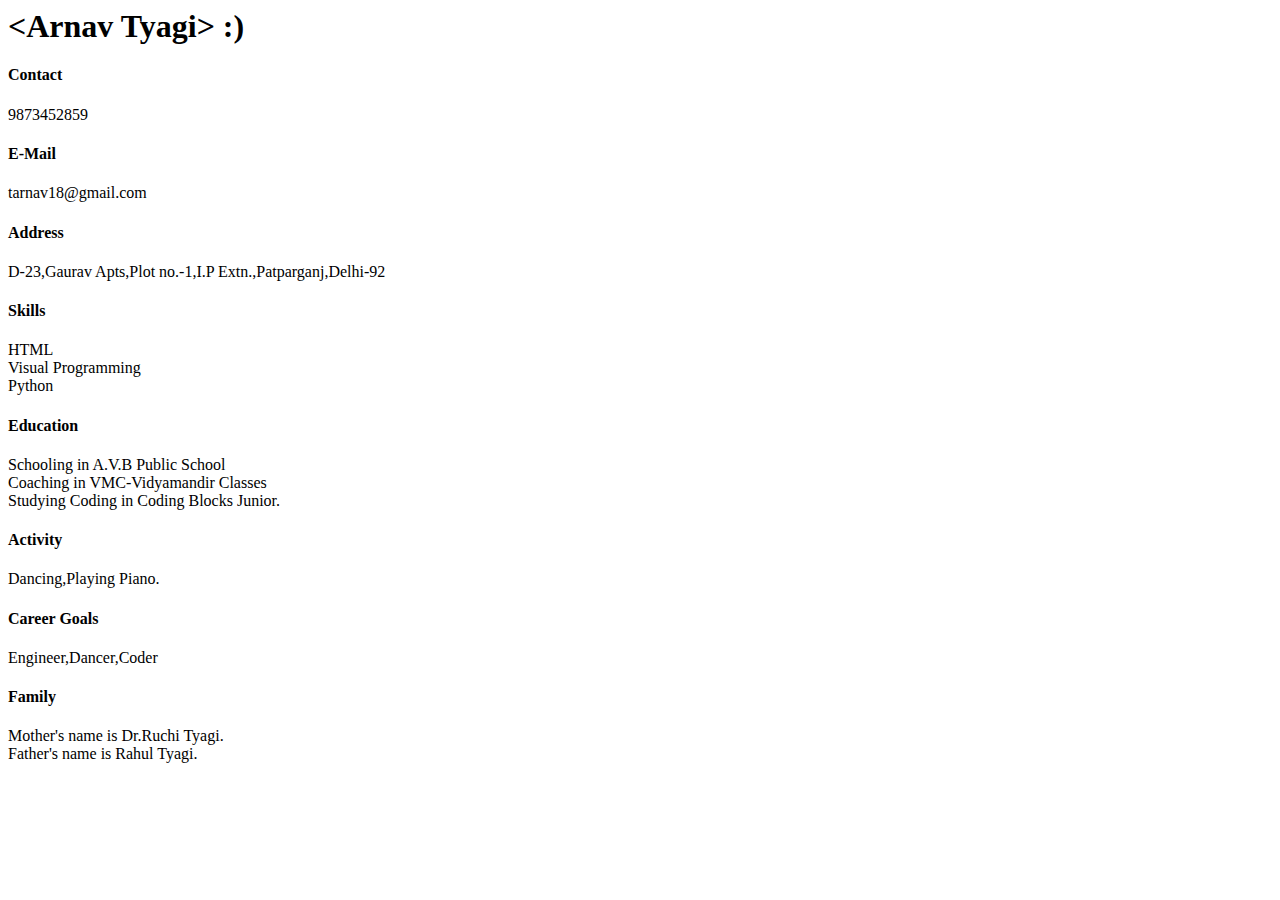
<file: My Website/codes/Assignment1.html.html>
<html>
    <body>
<title>Portfolio</title>
<head>
    <meta authors="Arnav Tyagi" content="Assignment based on a profile page."/>
</head>
<h1>&lt;Arnav Tyagi&gt; :)</h1>
<h4>Contact</h5>
9873452859
<br>
<h4>E-Mail</h5>
tarnav18@gmail.com
<br>
<h4>Address</h5>
D-23,Gaurav Apts,Plot no.-1,I.P Extn.,Patparganj,Delhi-92
<br>
<h4>Skills</h4>
HTML
<br>
Visual Programming
<br>
Python
<br>
<h4>Education</h4>
Schooling in A.V.B Public School
<br>
Coaching in VMC-Vidyamandir Classes
<br>
Studying Coding in Coding Blocks Junior.
<br>
<h4>Activity</h4>
Dancing,Playing Piano.
<br>
<h4>Career Goals</h4>
Engineer,Dancer,Coder
<br>
<h4>Family</h4>
Mother's name is Dr.Ruchi Tyagi.
<br>
Father's name is Rahul Tyagi.
<br>
</body>
</html>
</file>
